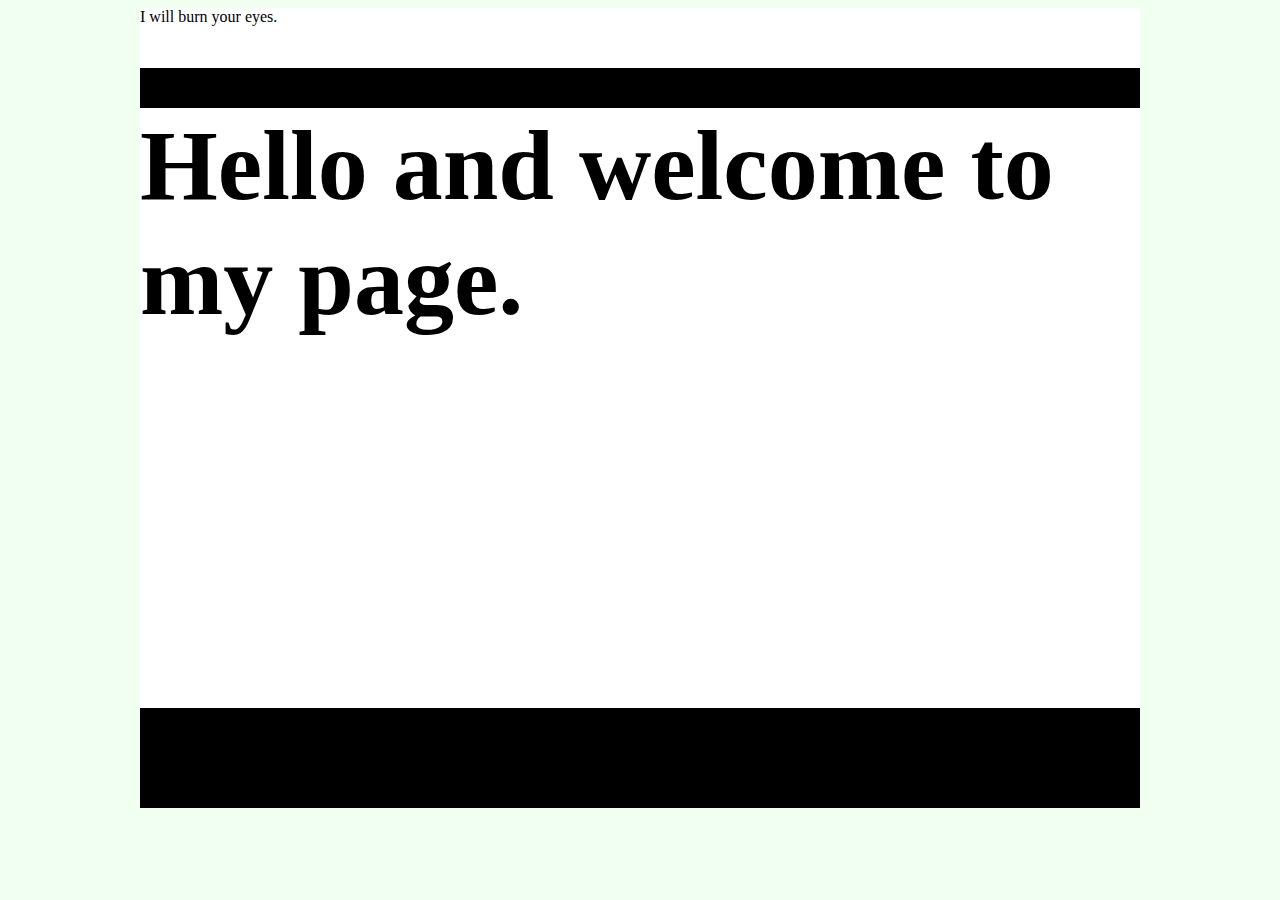
<file: index.html>
<!DOCTYLE html>
  <head>
    <title>Cindy Wu</title>
    <link rel="stylesheet" type="text/css" href="css/style.css">
  </head>
  
  <body bgcolor="yellow">
    <div id="main">
      <div id="header">
	I will burn your eyes.
      </div>
      <div id="navbar">
      </div>
      <div id="middle">
	<h1>Hello and welcome to my page.</h1>
      </div>	
      <div id="foot">
      </div>
    </div>
  </body>
  
</html>
</file>
<file: css/style.css>
h1 {
    font-size: 100px;
    margin: 0px;
}
body {
    background: #F0FFF0;
}
#main {
    width: 1000px;
    margin: auto;
    background: white;
}
#header {
    height: 60px;
    background: white;
}
#navbar {
    height: 40px;
    background: black;
}
#middle {
    height: 600px;
    background: white;
}
#foot {
    height: 100px;
    background: black;
}
</file>
